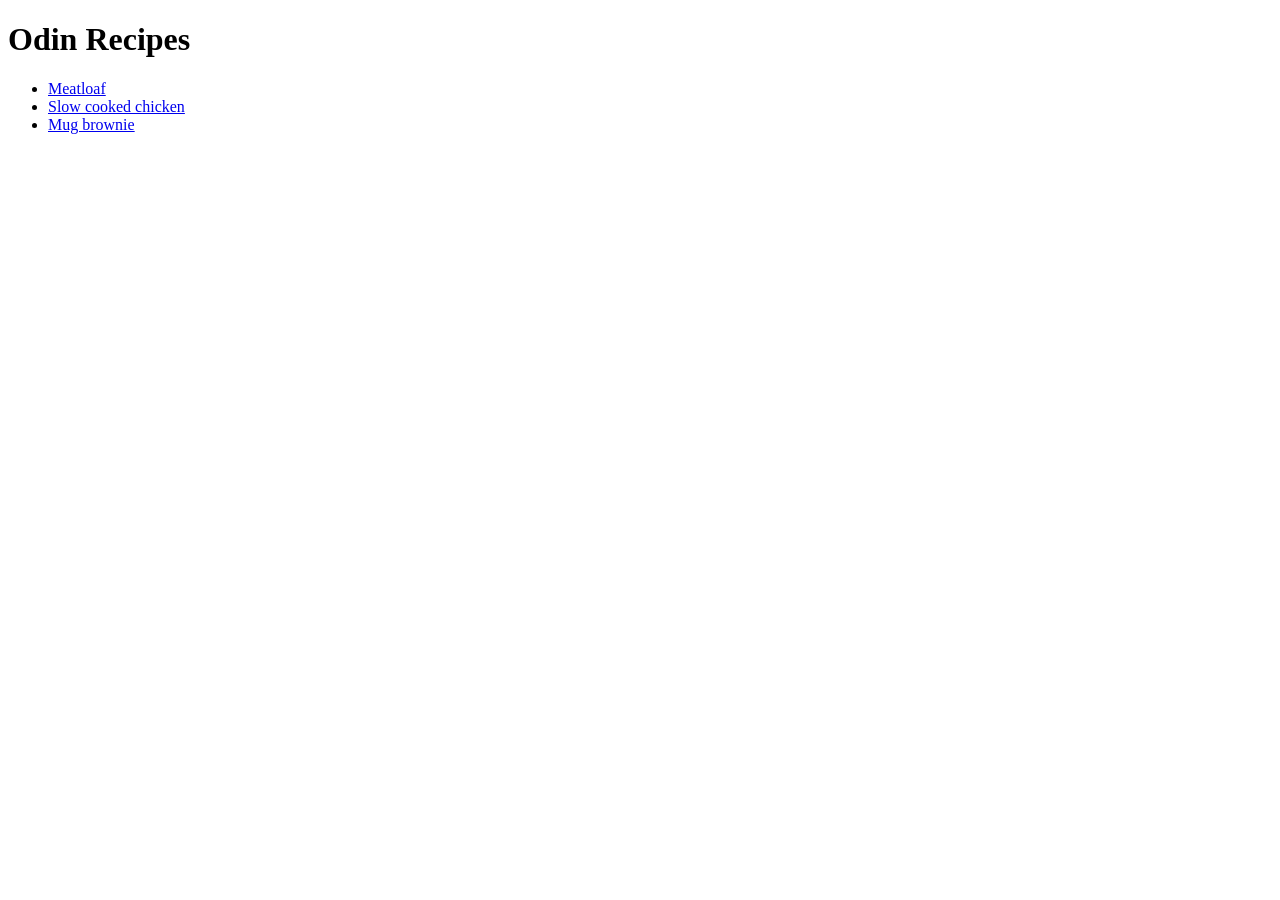
<file: index.html>
<!DOCTYPE html>
<html lang="en">
<head>
    <meta charset="UTF-8">
    <meta name="viewport" content="width=device-width, initial-scale=1.0">
    <title>Odin Recipes - Index</title>
</head>
<body>
    <h1>Odin Recipes</h1>
    <ul>
        <li><a href="./Recipes/meatloaf.html">Meatloaf</a></li>
        <li><a href="./Recipes/chicken.html">Slow cooked chicken</a></li>
        <li><a href="./Recipes/brownie.html">Mug brownie</a></li>
    </ul>
</body>
</html>
</file>
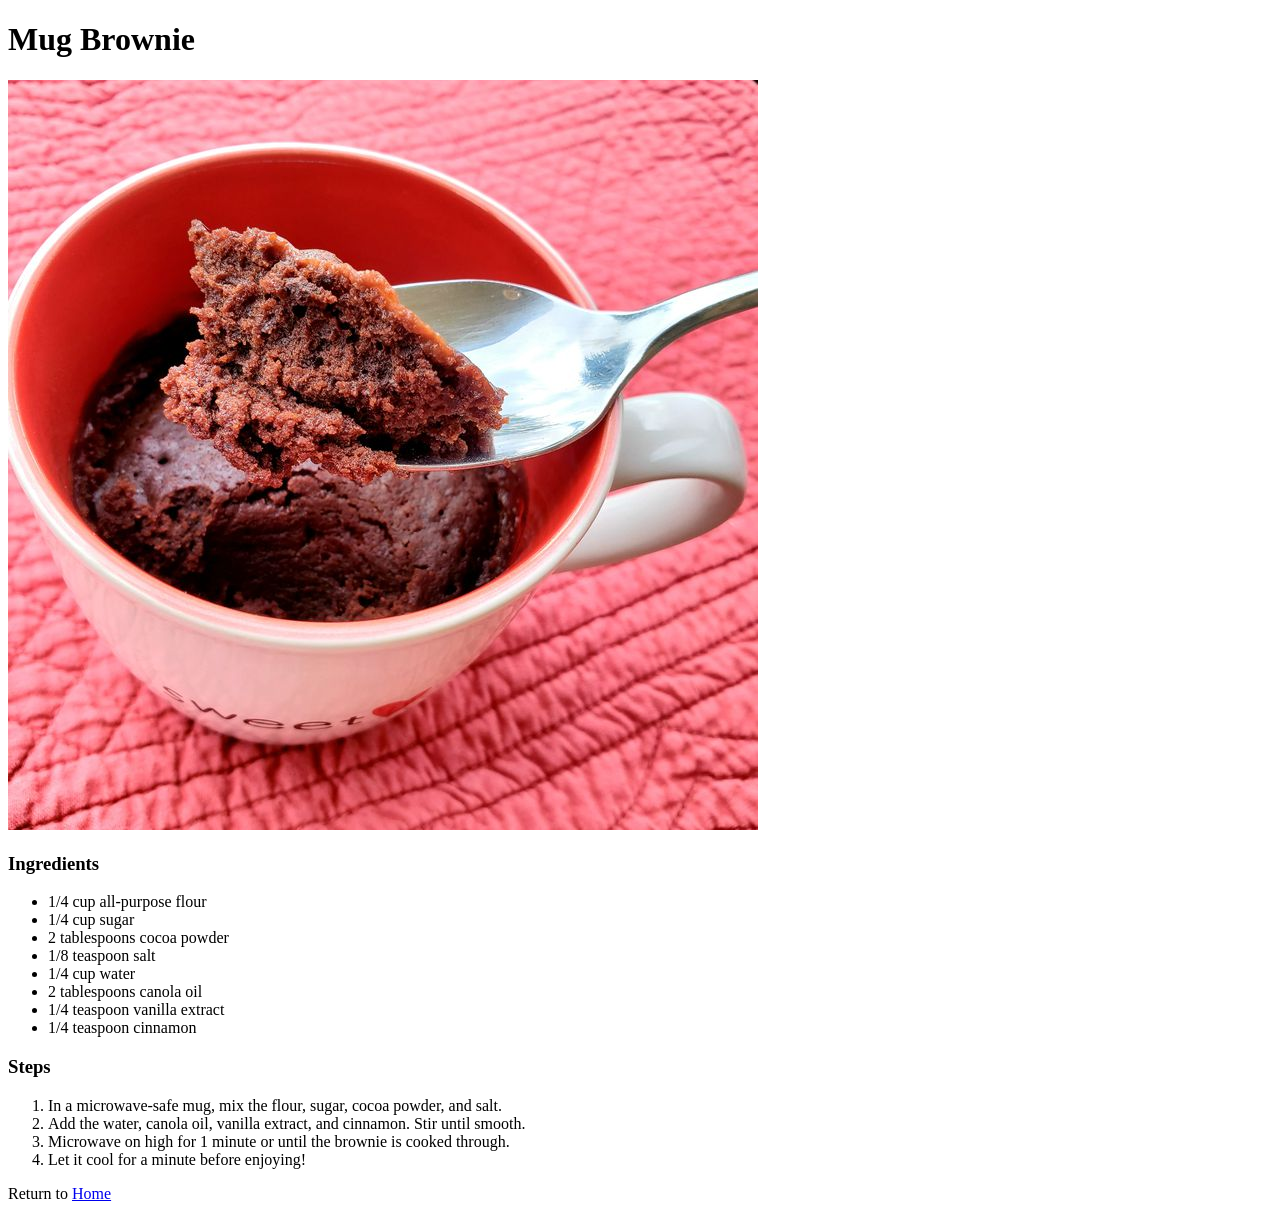
<file: Recipes/brownie.html>
<!DOCTYPE html>
<html lang="en">
<head>
    <meta charset="UTF-8">
    <meta name="viewport" content="width=device-width, initial-scale=1.0">
    <title>Mug Brownie</title>
</head>
<body>
    <h1>Mug Brownie</h1>
    <img src="../images/mug_brownie.jpg" alt="mug brownie">
    <h3>Ingredients</h3>
    <ul>
        <li>1/4 cup all-purpose flour</li>
        <li>1/4 cup sugar</li>
        <li>2 tablespoons cocoa powder</li>
        <li>1/8 teaspoon salt</li>
        <li>1/4 cup water</li>
        <li>2 tablespoons canola oil</li>
        <li>1/4 teaspoon vanilla extract</li>
        <li>1/4 teaspoon cinnamon</li>
    </ul>
    <h3>Steps</h3>
    <ol>
        <li>In a microwave-safe mug, mix the flour, sugar, cocoa powder, and salt.</li>
        <li>Add the water, canola oil, vanilla extract, and cinnamon. Stir until smooth.</li>
        <li>Microwave on high for 1 minute or until the brownie is cooked through.</li>
        <li>Let it cool for a minute before enjoying!</li>
    </ol>
    <p>Return to <a href="../index.html">Home</a></p>
</body>
</html>
</file>
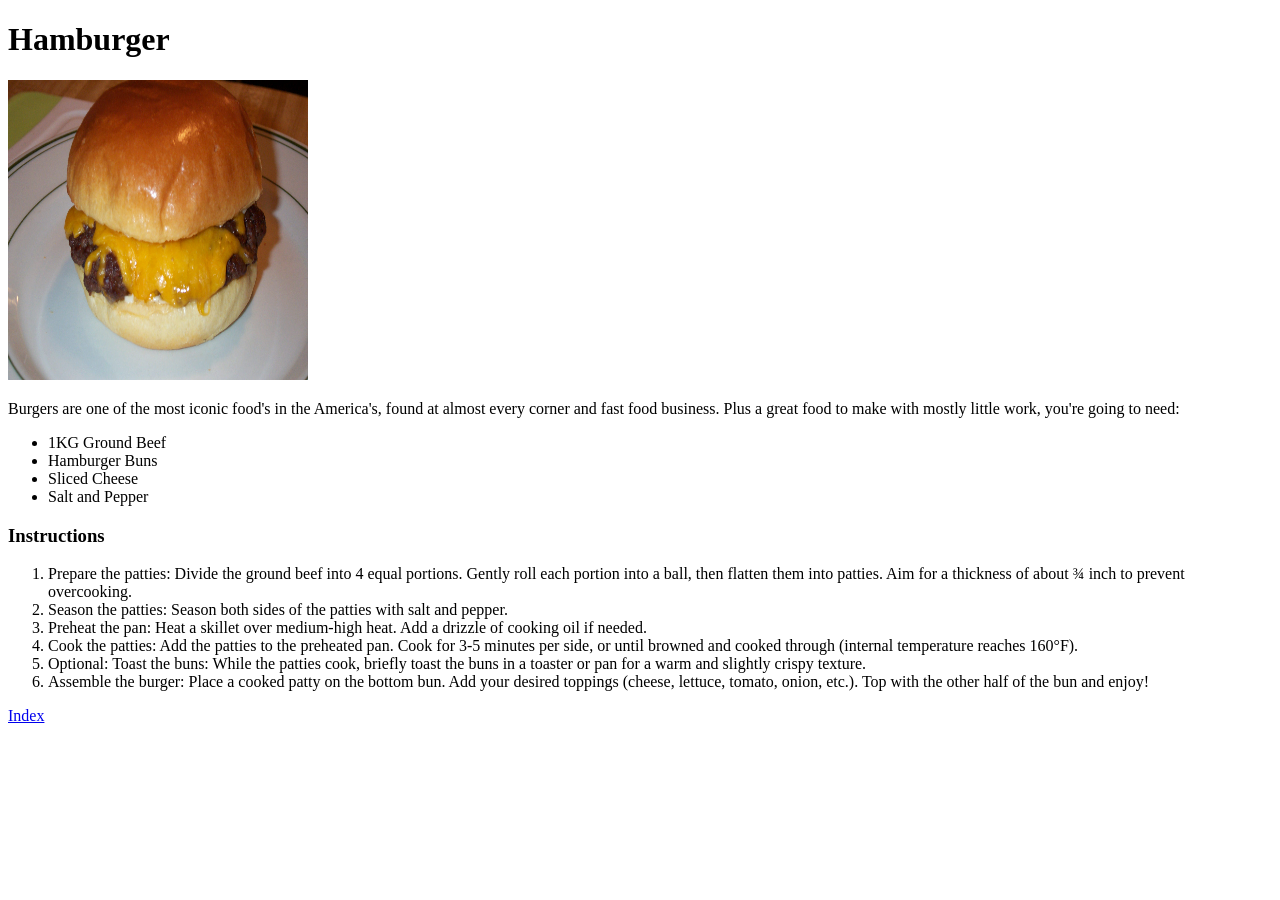
<file: recipes/burger.html>
<!DOCTYPE html>
<html lang="en">
<head>
    <meta charset="UTF-8">
    <meta name="viewport" content="width=device-width, initial-scale=1.0">
    <title>Aki's Burger</title>
</head>
<body>
    <h1>Hamburger</h1>
    <img src="../images/burger.jpg" width="300" height="300">
    <br>
    <p>Burgers are one of the most iconic food's in the America's, found at almost every corner 
        and fast food business. Plus a great food to make with mostly little work, you're going 
        to need: 
    </p>
    <ul>
        <li>1KG Ground Beef</li>
        <li>Hamburger Buns</li>
        <li>Sliced Cheese</li>
        <li>Salt and Pepper</li>
    </ul>
    <h3>Instructions</h3>

    <ol>
        <li>Prepare the patties: Divide the ground beef into 4 equal portions. Gently roll each portion into a ball, then flatten them into patties. Aim for a thickness of about ¾ inch to prevent overcooking.</li>
        <li>Season the patties: Season both sides of the patties with salt and pepper.</li>
        <li>Preheat the pan: Heat a skillet over medium-high heat. Add a drizzle of cooking oil if needed.</li>
        <li>Cook the patties: Add the patties to the preheated pan. Cook for 3-5 minutes per side, or until browned and cooked through (internal temperature reaches 160°F).</li>
        <li>Optional: Toast the buns: While the patties cook, briefly toast the buns in a toaster or pan for a warm and slightly crispy texture.</li>
        <li>Assemble the burger: Place a cooked patty on the bottom bun. Add your desired toppings (cheese, lettuce, tomato, onion, etc.). Top with the other half of the bun and enjoy!</li>
    </ol>
    <a href="../index.html">Index</a>
</body>
</html>
</file>
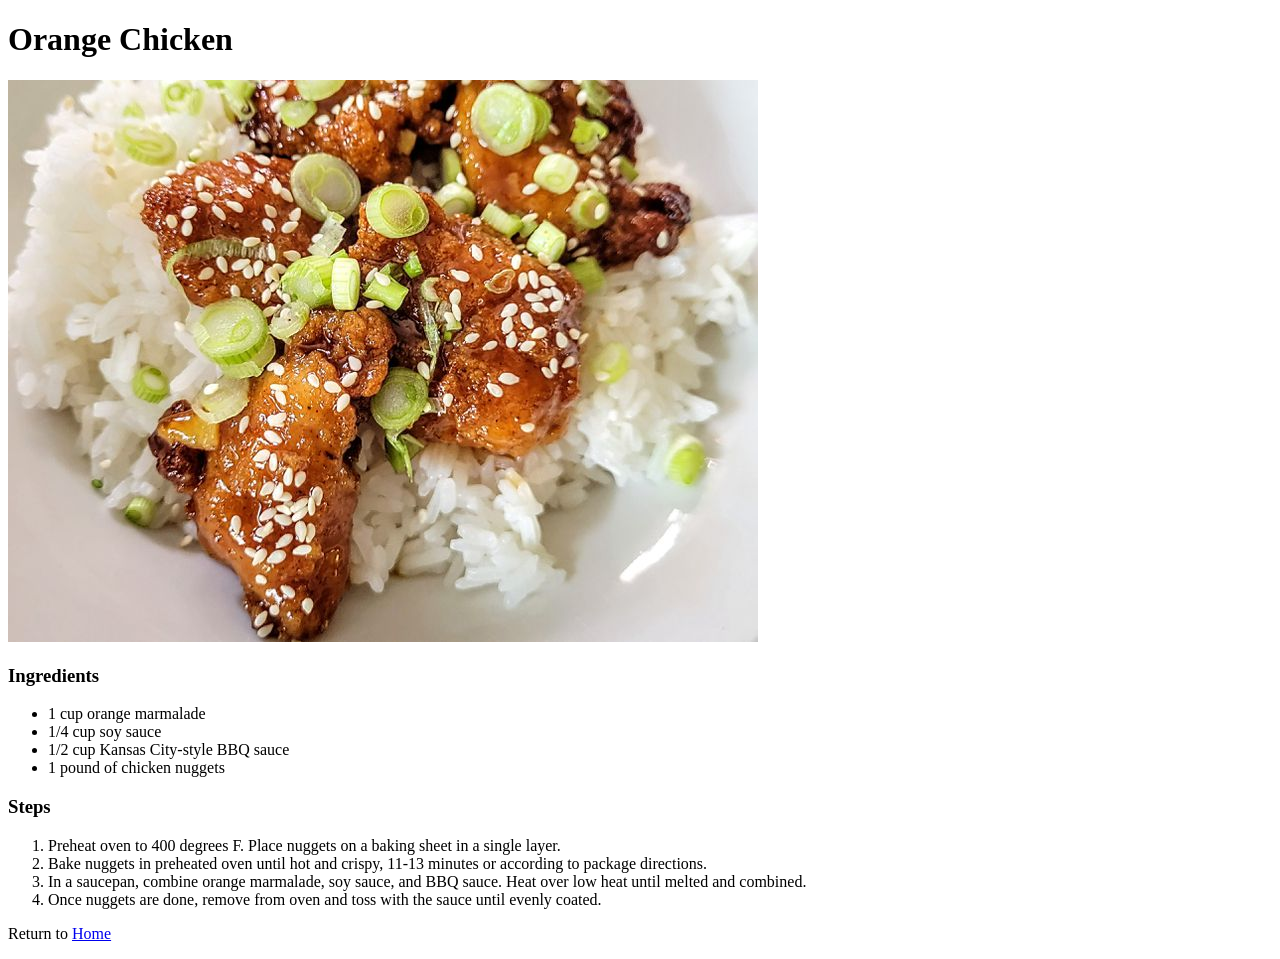
<file: Recipes/chicken.html>
<!DOCTYPE html>
<html lang="en">
<head>
    <meta charset="UTF-8">
    <meta name="viewport" content="width=device-width, initial-scale=1.0">
    <title>Orange Chicken</title>
</head>
<body>
    <h1>Orange Chicken</h1>
    <img src="../images/chicken.jpg" alt="orange chicken">
    <h3>Ingredients</h3>
    <ul>
        <li>1 cup orange marmalade</li>
        <li>1/4 cup soy sauce</li>
        <li>1/2 cup Kansas City-style BBQ sauce</li>
        <li>1 pound of chicken nuggets</li>
    </ul>
    <h3>Steps</h3>
    <ol>
        <li>Preheat oven to 400 degrees F. Place nuggets on a baking sheet in a single layer.</li>
        <li>Bake nuggets in preheated oven until hot and crispy, 11-13 minutes or according to package directions.</li>
        <li>In a saucepan, combine orange marmalade, soy sauce, and BBQ sauce. Heat over low heat until melted and combined.</li>
        <li>Once nuggets are done, remove from oven and toss with the sauce until evenly coated.</li>
    </ol>
    <p>Return to <a href="../index.html">Home</a></p>
</body>
</html>
</file>
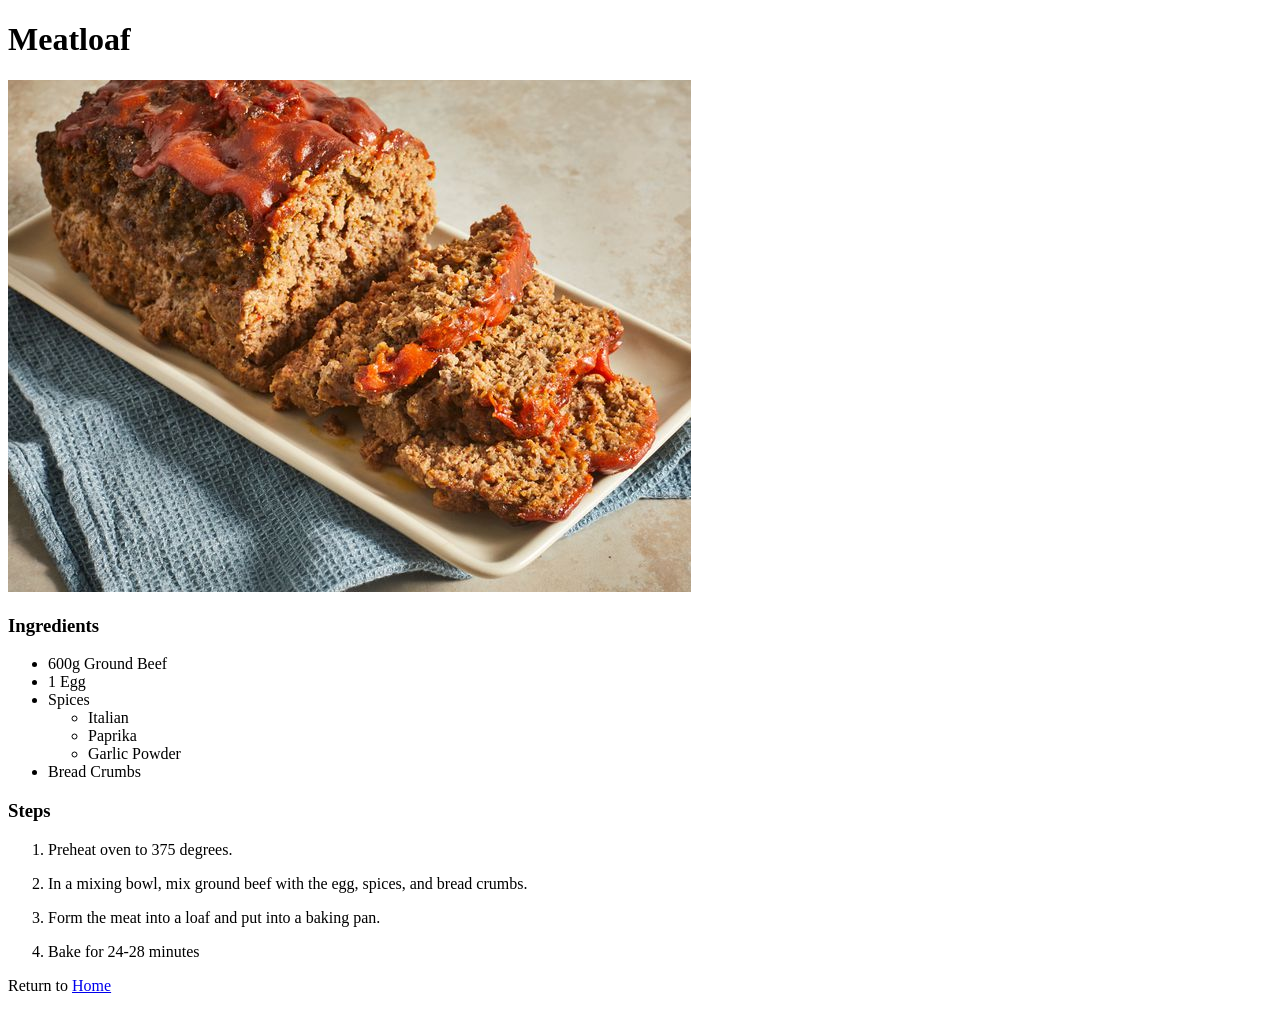
<file: Recipes/meatloaf.html>
<!DOCTYPE html>
<html lang="en">
<head>
    <meta charset="UTF-8">
    <meta name="viewport" content="width=device-width, initial-scale=1.0">
    <title>Meatloaf</title>
</head>
<body>
    <h1>Meatloaf</h1>
    <img src="../images/meatloaf.jpg" alt="meatloaf">
    <h3>Ingredients</h3>
    <ul>
        <li>600g Ground Beef</li>
        <li>1 Egg</li>
        <li>Spices 
            <ul>
                <li>Italian</li>
                <li>Paprika</li>
                <li>Garlic Powder</li>
            </ul>
        </li>
        <li>Bread Crumbs</li>
    </ul>
    <h3>Steps</h3>
    <ol>
        <li><p>Preheat oven to 375 degrees.</p></li>
        <li><p>In a mixing bowl, mix ground beef with
            the egg, spices, and bread crumbs.
        </p></li>
        <li><p>Form the meat into a loaf and put
             into a baking pan.
        </p></li>
        <li><p>Bake for 24-28 minutes</p></li>
    </ol>
    <p>Return to <a href="../index.html">Home</a></p>
</body>
</html>
</file>
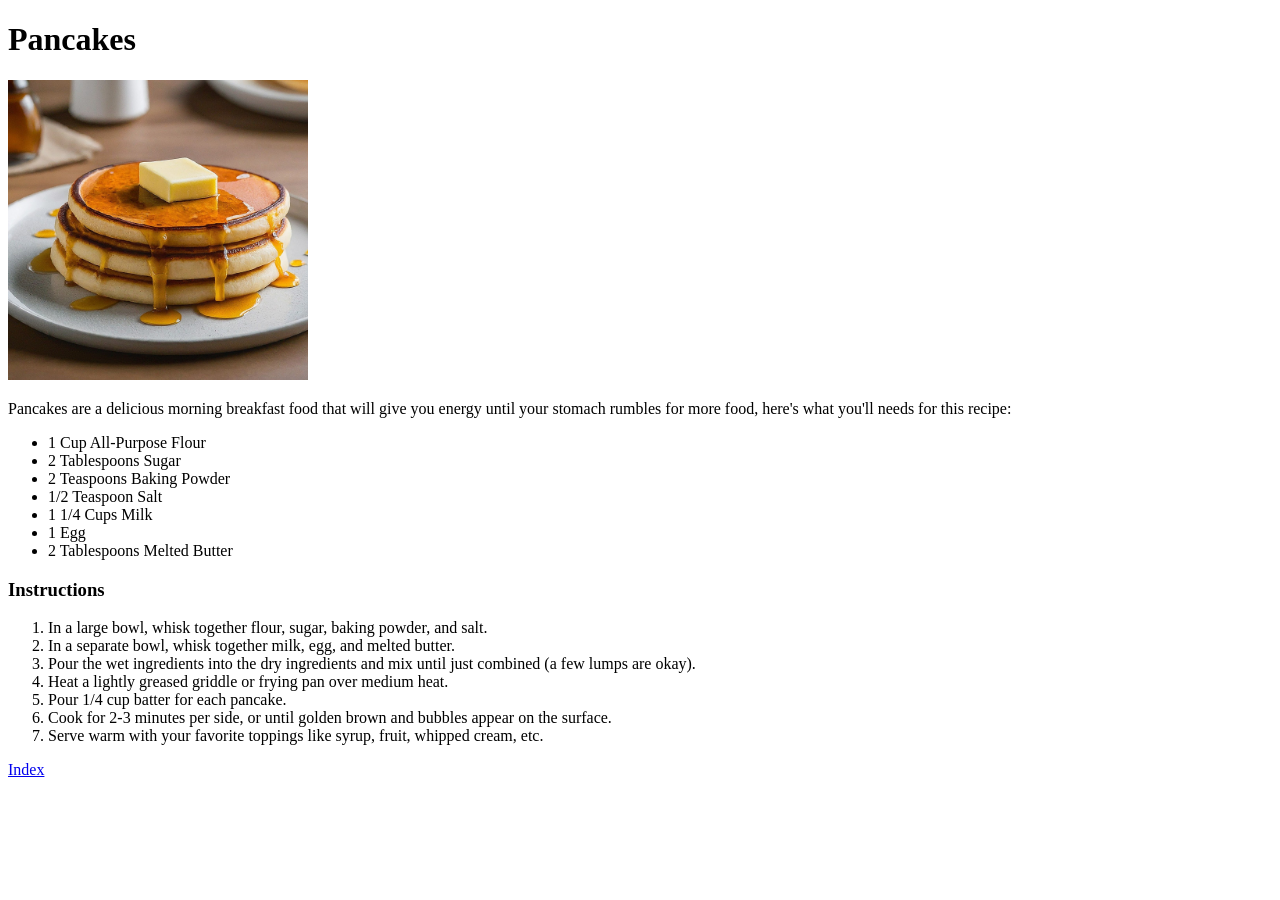
<file: recipes/pancakes.html>
<!DOCTYPE html>
<html lang="en">
<head>
    <meta charset="UTF-8">
    <meta name="viewport" content="width=device-width, initial-scale=1.0">
    <title>Aki's Pancakes</title>
</head>
<body>
    <h1>Pancakes</h1>
    <img src="../images/pancakes.jpg" width="300" height="300">
    <br>
    <p>Pancakes are a delicious morning breakfast food that will give you energy until your 
        stomach rumbles for more food, here's what you'll needs for this recipe:
    </p>
    <ul>
        <li>1 Cup All-Purpose Flour</li>
        <li>2 Tablespoons Sugar</li>
        <li>2 Teaspoons Baking Powder</li>
        <li>1/2 Teaspoon Salt</li>
        <li>1 1/4 Cups Milk</li>
        <li>1 Egg</li>
        <li>2 Tablespoons Melted Butter</li>
    </ul>
    <h3>Instructions</h3>
    <ol>
        <li>In a large bowl, whisk together flour, sugar, baking powder, and salt.</li>
        <li>In a separate bowl, whisk together milk, egg, and melted butter.</li>
        <li>Pour the wet ingredients into the dry ingredients and mix until just combined (a few lumps are okay).</li>
        <li>Heat a lightly greased griddle or frying pan over medium heat.</li>
        <li>Pour 1/4 cup batter for each pancake.</li>
        <li>Cook for 2-3 minutes per side, or until golden brown and bubbles appear on the surface.</li>
        <li>Serve warm with your favorite toppings like syrup, fruit, whipped cream, etc.</li>
    </ol>
    <a href="../index.html">Index</a>
</body>
</html>
</file>
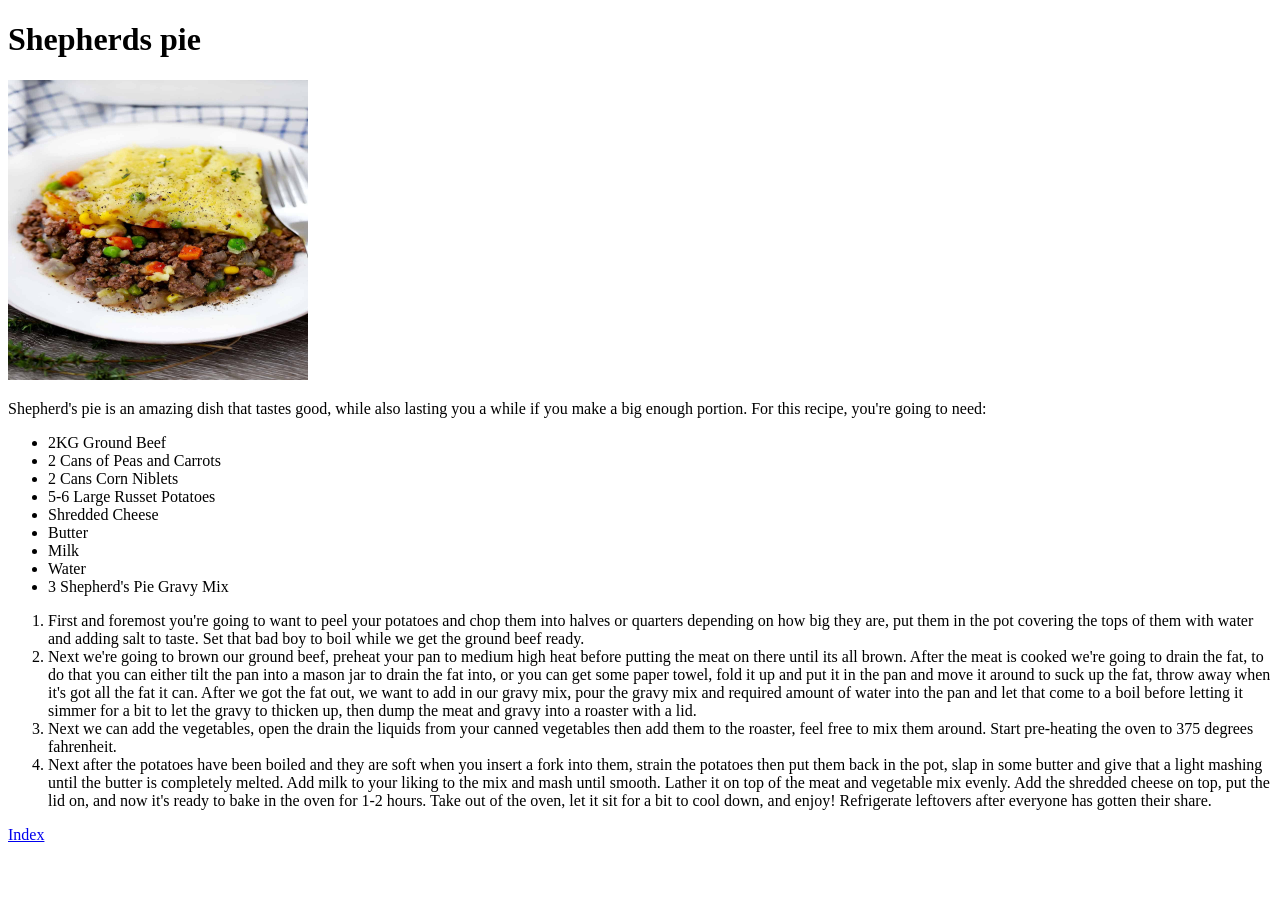
<file: recipes/shepherdspie.html>
<!DOCTYPE html>
<html lang="en">
<head>
    <meta charset="UTF-8">
    <meta name="viewport" content="width=device-width, initial-scale=1.0">
    <title>Aki's Shepherd's Pie</title>
</head>
<body>
    <h1>Shepherds pie</h1>
    <img src="../images/Shepherds-Pie.jpg" width="300" height="300">
    <br>
    <p>Shepherd's pie is an amazing dish that tastes good, while also lasting you a while
        if you make a big enough portion. For this recipe, you're going to need:
    </p>
    <ul>
        <li>2KG Ground Beef</li>
        <li>2 Cans of Peas and Carrots</li>
        <li>2 Cans Corn Niblets</li>
        <li>5-6 Large Russet Potatoes</li>
        <li>Shredded Cheese</li>
        <li>Butter</li>
        <li>Milk</li>
        <li>Water</li>
        <li>3 Shepherd's Pie Gravy Mix</li>
    </ul>
    <ol>
        <li>First and foremost you're going to want to peel your potatoes and chop them into halves or 
            quarters depending on how big they are, put them in the pot covering the tops of them with 
            water and adding salt to taste. Set that bad boy to boil while we get the ground beef ready.
        </li>
        <li>Next we're going to brown our ground beef, preheat your pan to medium high heat before putting 
            the meat on there until its all brown. After the meat is cooked we're going to drain the fat, 
            to do that you can either tilt the pan into a mason jar to drain the fat into, or you can get
            some paper towel, fold it up and put it in the pan and move it around to suck up the fat, 
            throw away when it's got all the fat it can. After we got the fat out, we want to add in 
            our gravy mix, pour the gravy mix and required amount of water into the pan and let that 
            come to a boil before letting it simmer for a bit to let the gravy to thicken up, then 
            dump the meat and gravy into a roaster with a lid.
        </li>
        <li>Next we can add the vegetables, open the drain the liquids from your canned vegetables 
            then add them to the roaster, feel free to mix them around. Start pre-heating the oven 
            to 375 degrees fahrenheit.
        </li>
        <li>Next after the potatoes have been boiled and they are soft when you insert a fork 
            into them, strain the potatoes then put them back in the pot, slap in some butter 
            and give that a light mashing until the butter is completely melted. Add milk to your liking 
            to the mix and mash until smooth. Lather it on top of the meat and vegetable mix evenly. 
            Add the shredded cheese on top, put the lid on, and now it's ready to bake in the oven 
            for 1-2 hours. Take out of the oven, let it sit for a bit to cool down, and enjoy! 
            Refrigerate leftovers after everyone has gotten their share.
        </li>
    </ol>
    <a href="../index.html">Index</a>
</body>
</html>
</file>
